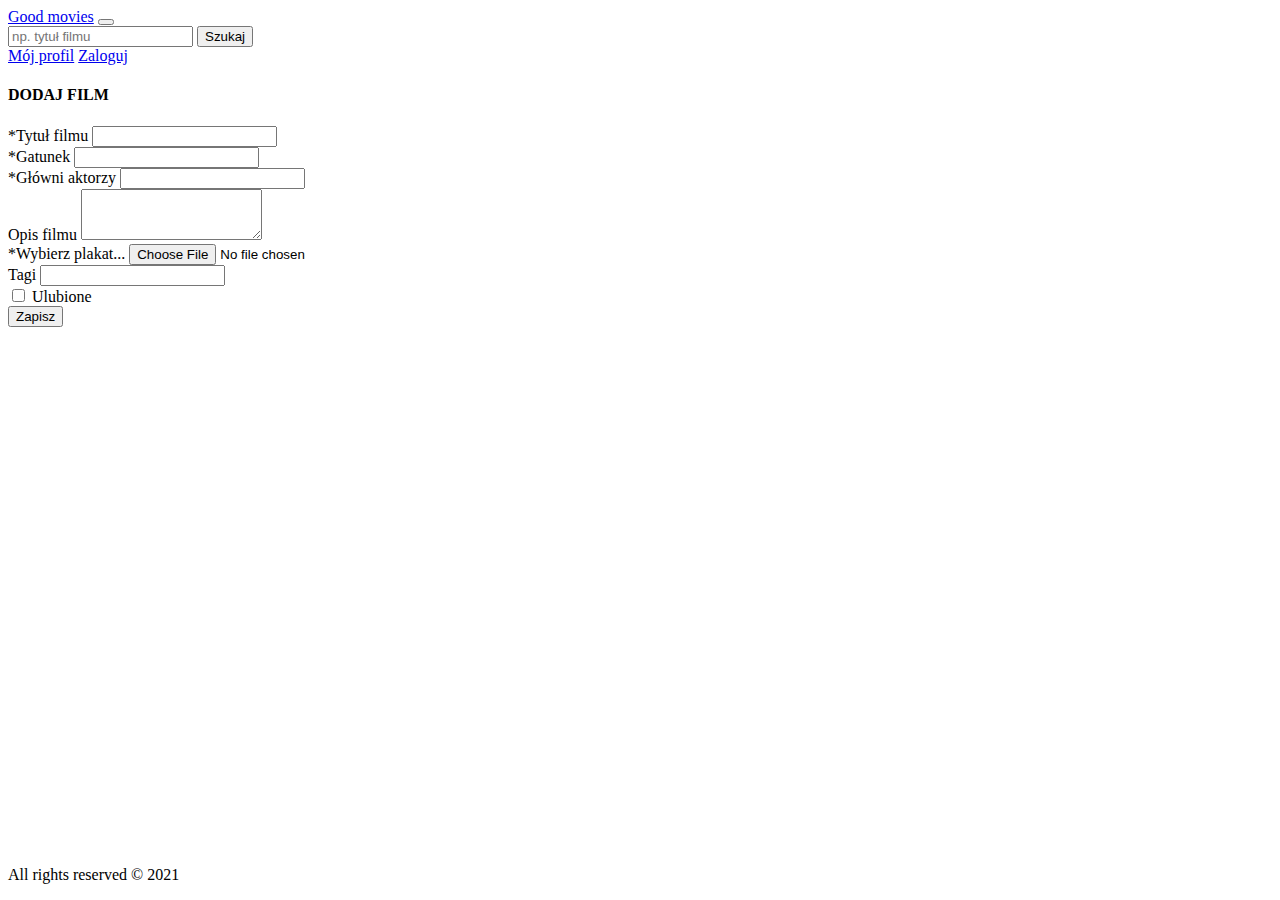
<file: add-movie.html>
<!DOCTYPE html>
<html>

 <head>
 
	<title>Good Movies</title>
	<link rel="stylesheet" href="https://cdn.jsdelivr.net/npm/bootstrap@4.5.3/dist/css/bootstrap.min.css" integrity="sha384-TX8t27EcRE3e/ihU7zmQxVncDAy5uIKz4rEkgIXeMed4M0jlfIDPvg6uqKI2xXr2" crossorigin="anonymous">
	<link rel="stylesheet" href="motyw.css">
	
 </head>
 
<body class="bg-dark">

<div class="bg-dark pb-3">
    <div class="container">
        <nav class="navbar navbar-expand-lg navbar-dark bg-dark">
            <a class="navbar-brand text-primary" href="index.html">Good movies</a>
            <button class="navbar-toggler" type="button" data-toggle="collapse" data-target="#navbarSupportedContent">
                <span class="navbar-toggler-icon"></span>
            </button>
            <div class="collapse navbar-collapse" id="navbarSupportedContent">
                <form class="search-form input-group mr-4">
                    <input class="form-control" type="search" placeholder="np. tytuł filmu">
                    <button class="btn btn-light input-group-append btn-sm">
                        Szukaj
                    </button>
                </form>
                <div class="navbar-nav">
                    <a class="nav-item nav-link active border rounded border-light my-3 my-lg-0 pl-3 p-lg-2" href="my_profile.html">
                        Mój profil</a>
                    <a class="nav-item nav-link ml-lg-4" href="login.html">Zaloguj</a>
                </div>
            </div>
        </nav>
    </div>
</div>


    
	 <main>
	 
        <section class="text-light pt-3">
            <header> <h4 class="text-center">DODAJ FILM</h4> </header>
            <div class="container">
                <div class="row">
                    <form class="col-12 col-md-10 m-auto">
					
<div class="form-group">
        <label for="movie-title">*Tytuł filmu</label>
        <input type="text" class="form-control rounded-0" id="movie-title">
    </div>
    <div class="form-group">
        <label for="movie-type">*Gatunek</label>
        <input type="text" class="form-control rounded-0" id="movie-type">
    </div>
    <div class="form-group">
        <label for="movie-characters">*Główni aktorzy</label>
        <input type="text" class="form-control rounded-0" id="movie-characters">
    </div>
    <div class="form-group">
        <label for="movie-description">Opis filmu</label>
        <textarea class="form-control rounded-0" id="movie-description" rows="3"></textarea>
    </div>
    <div class="form-group custom-file">
        <label class="custom-file-label" for="movie-poster">*Wybierz plakat...</label>
        <input type="file" class="custom-file-input" id="movie-poster" name="movie-poster">
    </div>
    <div class="form-group">
        <label for="movie-tags">Tagi</label>
        <input type="text" class="form-control rounded-0" id="movie-tags">
    </div>
    <div class="form-group form-check mt-3">
        <input class="form-check-input" type="checkbox" value="" id="movie-favourite">
        <label class="form-check-label" for="movie-favourite">Ulubione</label>
    </div>
    <div class="text-right my-3">
        <button type="submit" class="btn btn-outline-primary">Zapisz</button>
    </div>

                    </form>
                </div>
            </div>
        </section>
		
    </main>

	
		

	<footer class="footer bg-primary text-light text-center">
        All rights reserved © 2021
    </footer>

<script src="https://code.jquery.com/jquery-3.5.1.slim.min.js" integrity="sha384-DfXdz2htPH0lsSSs5nCTpuj/zy4C+OGpamoFVy38MVBnE+IbbVYUew+OrCXaRkfj" crossorigin="anonymous"></script>
<script src="https://cdn.jsdelivr.net/npm/bootstrap@4.5.3/dist/js/bootstrap.bundle.min.js" integrity="sha384-ho+j7jyWK8fNQe+A12Hb8AhRq26LrZ/JpcUGGOn+Y7RsweNrtN/tE3MoK7ZeZDyx" crossorigin="anonymous"></script>

<script src="https://code.jquery.com/jquery-3.5.1.slim.min.js" integrity="sha384-DfXdz2htPH0lsSSs5nCTpuj/zy4C+OGpamoFVy38MVBnE+IbbVYUew+OrCXaRkfj" crossorigin="anonymous"></script>
<script src="https://cdn.jsdelivr.net/npm/popper.js@1.16.1/dist/umd/popper.min.js" integrity="sha384-9/reFTGAW83EW2RDu2S0VKaIzap3H66lZH81PoYlFhbGU+6BZp6G7niu735Sk7lN" crossorigin="anonymous"></script>
<script src="https://cdn.jsdelivr.net/npm/bootstrap@4.5.3/dist/js/bootstrap.min.js" integrity="sha384-w1Q4orYjBQndcko6MimVbzY0tgp4pWB4lZ7lr30WKz0vr/aWKhXdBNmNb5D92v7s" crossorigin="anonymous"></script>
 
</body>

</html>
</file>
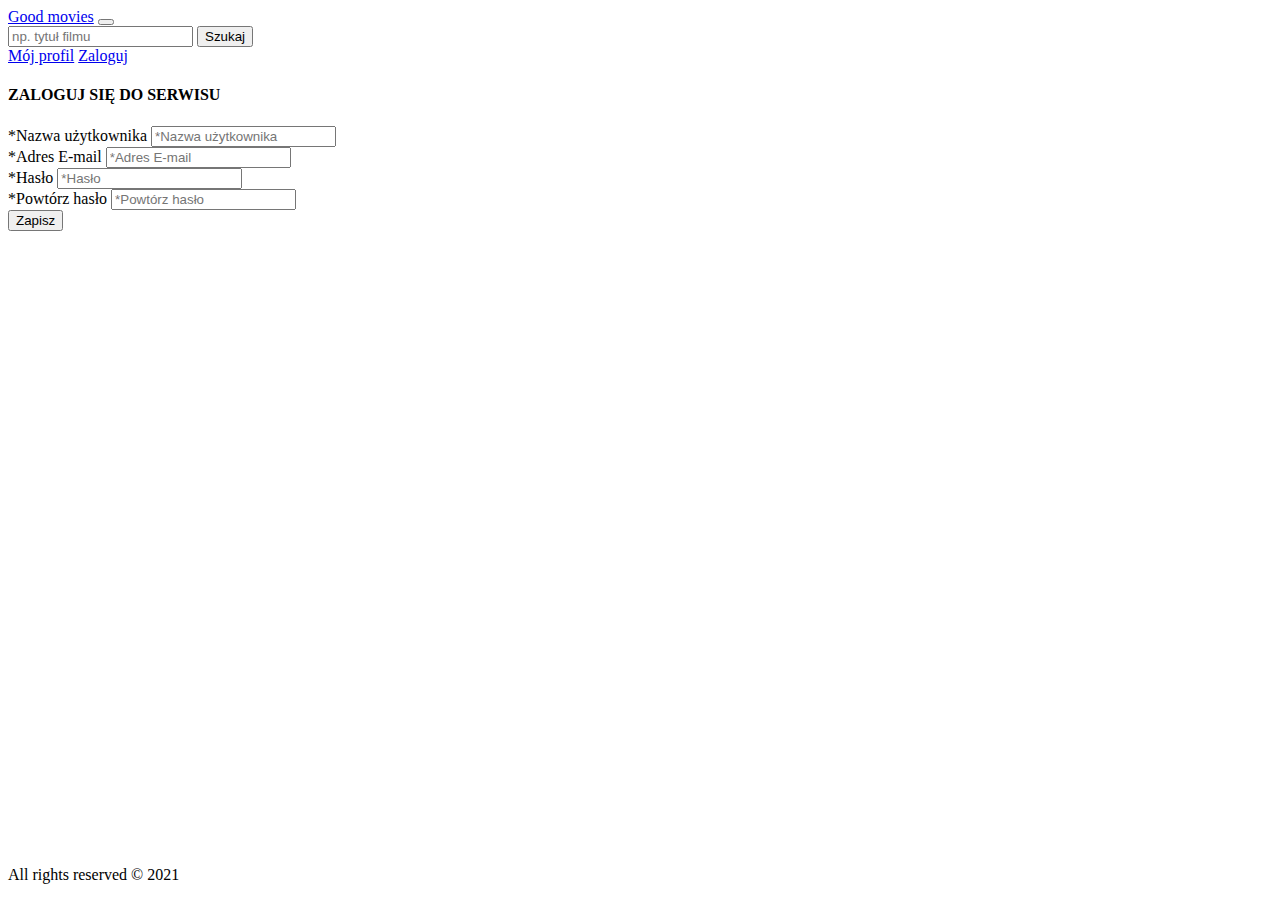
<file: login.html>
<!DOCTYPE html>
<html>

 <head>
 
	<title>Good Movies</title>
	<link rel="stylesheet" href="https://cdn.jsdelivr.net/npm/bootstrap@4.5.3/dist/css/bootstrap.min.css" integrity="sha384-TX8t27EcRE3e/ihU7zmQxVncDAy5uIKz4rEkgIXeMed4M0jlfIDPvg6uqKI2xXr2" crossorigin="anonymous">
	<link rel="stylesheet" href="motyw.css">
	
 </head>
 
<body class="login-form">

<div class="bg-dark pb-3">
    <div class="container">
        <nav class="navbar navbar-expand-lg navbar-dark bg-dark">
            <a class="navbar-brand text-primary" href="index.html">Good movies</a>
            <button class="navbar-toggler" type="button" data-toggle="collapse" data-target="#navbarSupportedContent">
                <span class="navbar-toggler-icon"></span>
            </button>
            <div class="collapse navbar-collapse" id="navbarSupportedContent">
                <form class="search-form input-group mr-4">
                    <input class="form-control" type="search" placeholder="np. tytuł filmu">
                    <button class="btn btn-light input-group-append btn-sm">
                        Szukaj
                    </button>
                </form>
                <div class="navbar-nav">
                    <a class="nav-item nav-link active border rounded border-light my-3 my-lg-0 pl-3 p-lg-2" href="my_profile.html">
                        Mój profil</a>
                    <a class="nav-item nav-link ml-lg-4" href="login.html">Zaloguj</a>
                </div>
            </div>
        </nav>
    </div>
</div>

		<main>
    
			<section>
			
				<div class="container mt-3">
					<div class="row">
					
						<form class="col-12 col-md-6 bg-light p-3 m-auto">
								<h4 class="text-center my-4">ZALOGUJ SIĘ DO SERWISU</h4>
									<div class="form-group">
									<label for="user-name" class="sr-only">*Nazwa użytkownika</label>
									<input type="text" class="form-control bg-transparent border-left-0 border-top-0 border-right-0 border-primary rounded-0" id="user-name" placeholder="*Nazwa użytkownika">
									</div>
									
									<div class="form-group">
									<label for="user-email" class="sr-only">*Adres E-mail</label>
									<input type="email" class="form-control bg-transparent border-left-0 border-top-0 border-right-0 border-primary rounded-0" id="user-email" aria-describedby="emailHelp" placeholder="*Adres E-mail">
									</div>
																	
									<div class="form-group">
									<label for="user-password" class="sr-only">*Hasło</label>
									<input type="password" class="form-control bg-transparent border-left-0 border-top-0 border-right-0 border-primary rounded-0" id="user-password" placeholder="*Hasło">
									</div>
									
									<div class="form-group">
									<label for="user-confirm-password" class="sr-only">*Powtórz hasło</label>
									<input type="password" class="form-control bg-transparent border-left-0 border-top-0 border-right-0 border-primary rounded-0" id="user-confirm-password" placeholder="*Powtórz hasło">
									</div>
									
								<button type="submit" class="btn btn-primary d-block ml-auto my-3">Zapisz</button>
						</form>
						
					</div>
				</div>

			</section>
	
        </main>
		

	<footer class="footer bg-primary text-light text-center">
        All rights reserved © 2021
    </footer>

<script src="https://code.jquery.com/jquery-3.5.1.slim.min.js" integrity="sha384-DfXdz2htPH0lsSSs5nCTpuj/zy4C+OGpamoFVy38MVBnE+IbbVYUew+OrCXaRkfj" crossorigin="anonymous"></script>
<script src="https://cdn.jsdelivr.net/npm/bootstrap@4.5.3/dist/js/bootstrap.bundle.min.js" integrity="sha384-ho+j7jyWK8fNQe+A12Hb8AhRq26LrZ/JpcUGGOn+Y7RsweNrtN/tE3MoK7ZeZDyx" crossorigin="anonymous"></script>

<script src="https://code.jquery.com/jquery-3.5.1.slim.min.js" integrity="sha384-DfXdz2htPH0lsSSs5nCTpuj/zy4C+OGpamoFVy38MVBnE+IbbVYUew+OrCXaRkfj" crossorigin="anonymous"></script>
<script src="https://cdn.jsdelivr.net/npm/popper.js@1.16.1/dist/umd/popper.min.js" integrity="sha384-9/reFTGAW83EW2RDu2S0VKaIzap3H66lZH81PoYlFhbGU+6BZp6G7niu735Sk7lN" crossorigin="anonymous"></script>
<script src="https://cdn.jsdelivr.net/npm/bootstrap@4.5.3/dist/js/bootstrap.min.js" integrity="sha384-w1Q4orYjBQndcko6MimVbzY0tgp4pWB4lZ7lr30WKz0vr/aWKhXdBNmNb5D92v7s" crossorigin="anonymous"></script>
 
</body>

</html>
</file>
<file: motyw.css>
.navbar {
    white-space: nowrap;
}

html {
    position: relative;
    min-height: 100%;
}
body {
    margin-bottom: 60px;
}
	
.footer {
    position: absolute;
    bottom: 0;
    width: 100%;
    height: 50px;
    line-height: 50px;
}

.my-profile-photo {
    width: 180px;
    height: 180px;
    object-fit: cover;
}
</file>
